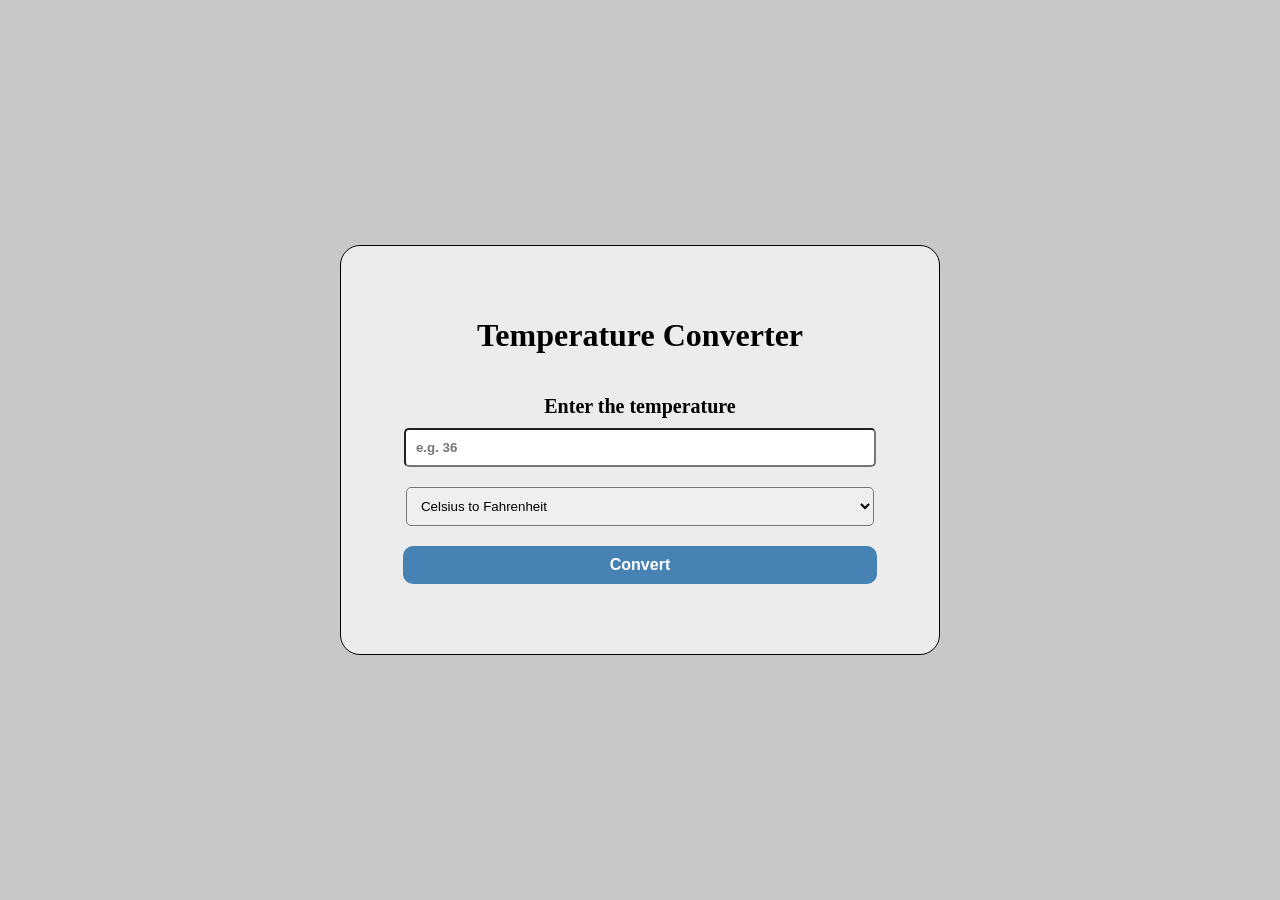
<file: index.html>
<!DOCTYPE html>
<html lang="en">
<head>
    <meta charset="UTF-8">
    <meta name="viewport" content="width=device-width, initial-scale=1.0">
    <link rel="stylesheet" href="style.css" type="text/css" />
    <title>Temperature Converter</title>
    <script src="script.js" defer></script>
    
</head>
<body>

    <!-- Main card container holds all converter elements -->
    <!-- No form method or action since this is a purely client-side app -->
    <!-- event.preventDefault() in JavaScript handles the button click instead -->
    <div class="card">
        <h1>Temperature Converter</h1>

        <!-- Number input: user enters the temperature value to convert -->
        <div class="input-group">
            <label for="temperature-input">Enter the temperature</label>
            <input id="temperature-input" type="number" placeholder="e.g. 36" />
        </div>

        <!-- Dropdown: user selects which direction to convert -->
        <!-- The value attribute on each option is used by JavaScript to identify the selection -->
        <div class="select-group">
            <select id="conversion-direction" name="conversion">
                <option value="celsius-to-fahrenheit">Celsius to Fahrenheit</option>
                <option value="fahrenheit-to-celsius">Fahrenheit to Celsius</option>
            </select>
        </div>

        <!-- Convert button: type="button" prevents any default browser form behavior -->
        <!-- The click event listener in JavaScript handles the conversion logic -->
        <button type="button" class="convert-button" id="convert-button">Convert</button>

        <!-- Output area: both paragraphs are hidden by default -->
        <!-- JavaScript removes the hidden class to reveal the appropriate one -->
        <div class="output-area">
            <p class="result-display hidden" id="result-display"></p>
            <p class="error-message hidden" id="error-message"></p>
        </div>
    </div>

    
</body>
</html>
</file>
<file: style.css>
/* Base body styles: centered layout with a neutral gray background */
        body {
            background-color: rgb(200, 200, 200);
            font-family: 'Times New Roman', Times, serif;
            font-weight: 700;
            margin: 0;
            min-height: 100vh;
            display: flex;
            justify-content: center;
            align-items: center;
        }

        /* Utility class to hide elements that should not be visible by default */
        /* JavaScript removes this class when content needs to be shown */
        .hidden {
            display: none;
        }

        /* Card container: centered, responsive width, rounded corners */
        /* min() ensures the card never exceeds 600px but shrinks on small screens */
        .card {
            width: min(600px, calc(100% - 2rem));
            height: auto;
            box-sizing: border-box;
            display: flex;
            flex-direction: column;
            margin: 0;
            justify-content: center;
            align-items: center;
            text-align: center;
            gap: 20px;
            background-color: rgb(236, 236, 236);
            border: 1px solid;
            border-radius: 20px;
            padding: 50px;
        }

        /* Number input field: full width inside its container with padding for readability */
        .card input {
            padding: 10px;
            border-radius: 5px;
            background-color: rgb(255, 255, 255);
            font-weight: bold;
            width: 90%;
        }

        /* Dropdown select: slightly wider than the input to account for the arrow icon */
        select {
            padding: 10px;
            width: 94%;
            border-radius: 5px;
        }

        /* Wrapper for the number input and its label: stacked vertically */
        .input-group {
            width: 100%;
            display: flex;
            flex-direction: column;
            align-items: center;
            gap: 10px;
        }

        .input-group label {
            font-size: 20px;
        }

        /* Wrapper for the dropdown select */
        .select-group {
            width: 100%;
        }

        /* Error message: displayed in red to clearly signal invalid input */
        .error-message {
            color: rgb(255, 112, 112);
        }

        /* Result display: italicized to visually distinguish it from the rest of the form */
        .result-display {
            font-style: italic;
        }

        /* Convert button: full width, gray background, white text, pointer cursor */
        .convert-button {
            background-color: rgb(70, 130, 180);
            color: white;
            padding: 10px 20px;
            width: 95%;
            border-radius: 10px;
            cursor: pointer;
            border: none;
            font-size: 16px;
            font-weight: bold;
        }

        /* Darken the button slightly on hover to give visual feedback */
        .convert-button:hover {
            background-color: rgb(50, 110, 160);
        }
</file>
